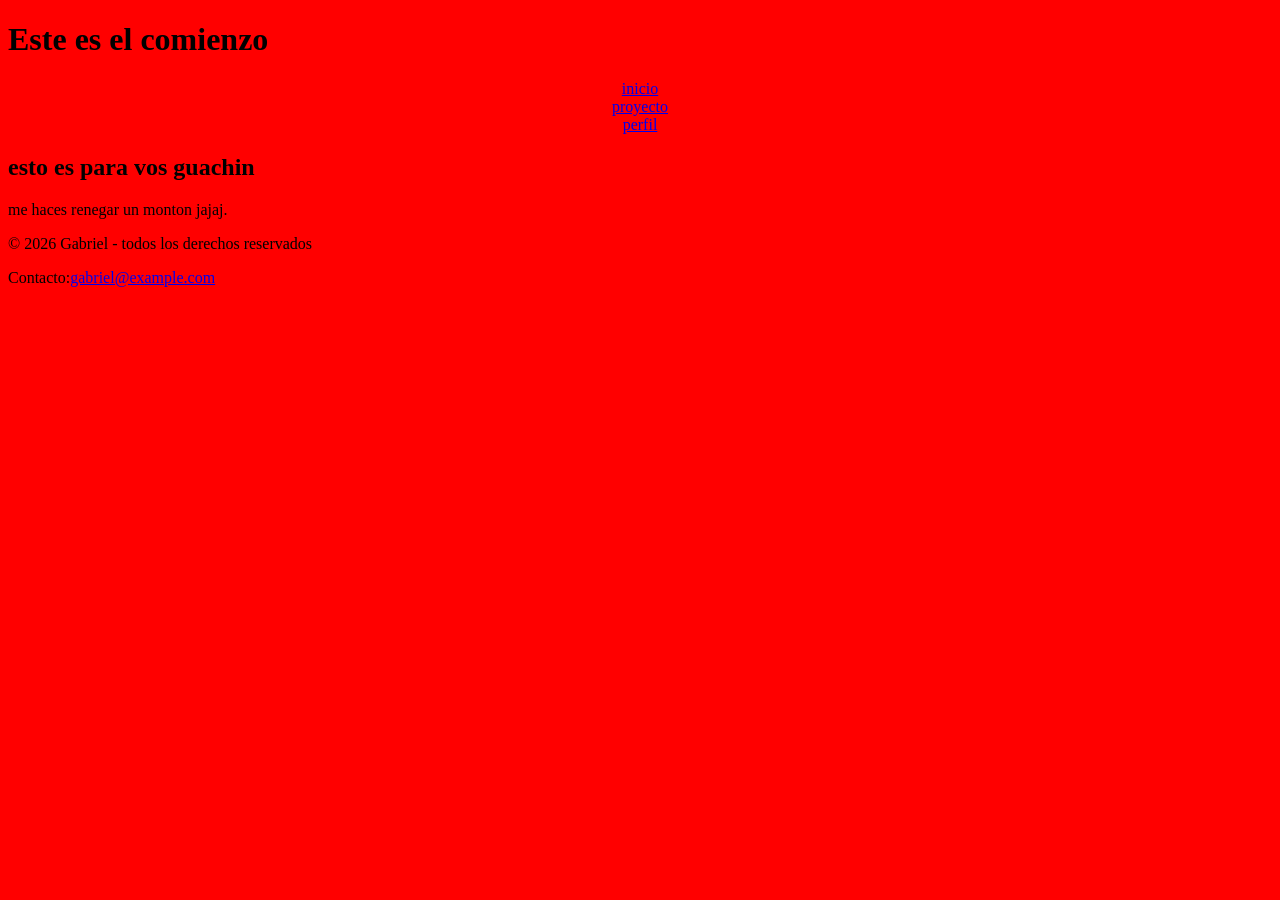
<file: index.html/index.html>
<!DOCTYPE html>
<html lang="es">
<head>
    <meta charset="UTF-8">
    <meta name="viewport" content="width=device-width, initial-scale=1.0">
    <title>plataforma de proyectos - Bienvenido gabriel</title>
</head>


<body style="background-color: red;">
    
<header>
   
    
        <h1>Este es el comienzo</h1>
<nav style="text-align: center;"> 
<ul style="list-style-type: none; padding: 0;">

    
     <li> <a href="inicio">inicio</a></li>
     <li> <a href="proyecto">proyecto</a></li>
     <li> <a href="perfil">perfil</a></li>

</ul>
</nav>
</header style="text-align: center;"> 
    <main>
    <h2>esto es para vos guachin</h2>
    <p>me haces renegar un monton jajaj.</p>
    </main>
    <footer>
        <p>© 2026 Gabriel - todos los derechos reservados</p>
        <p>Contacto:<a href="mailto:gabriel@example.com">gabriel@example.com</a> </p>
    </footer>
</body>
</html>
</file>
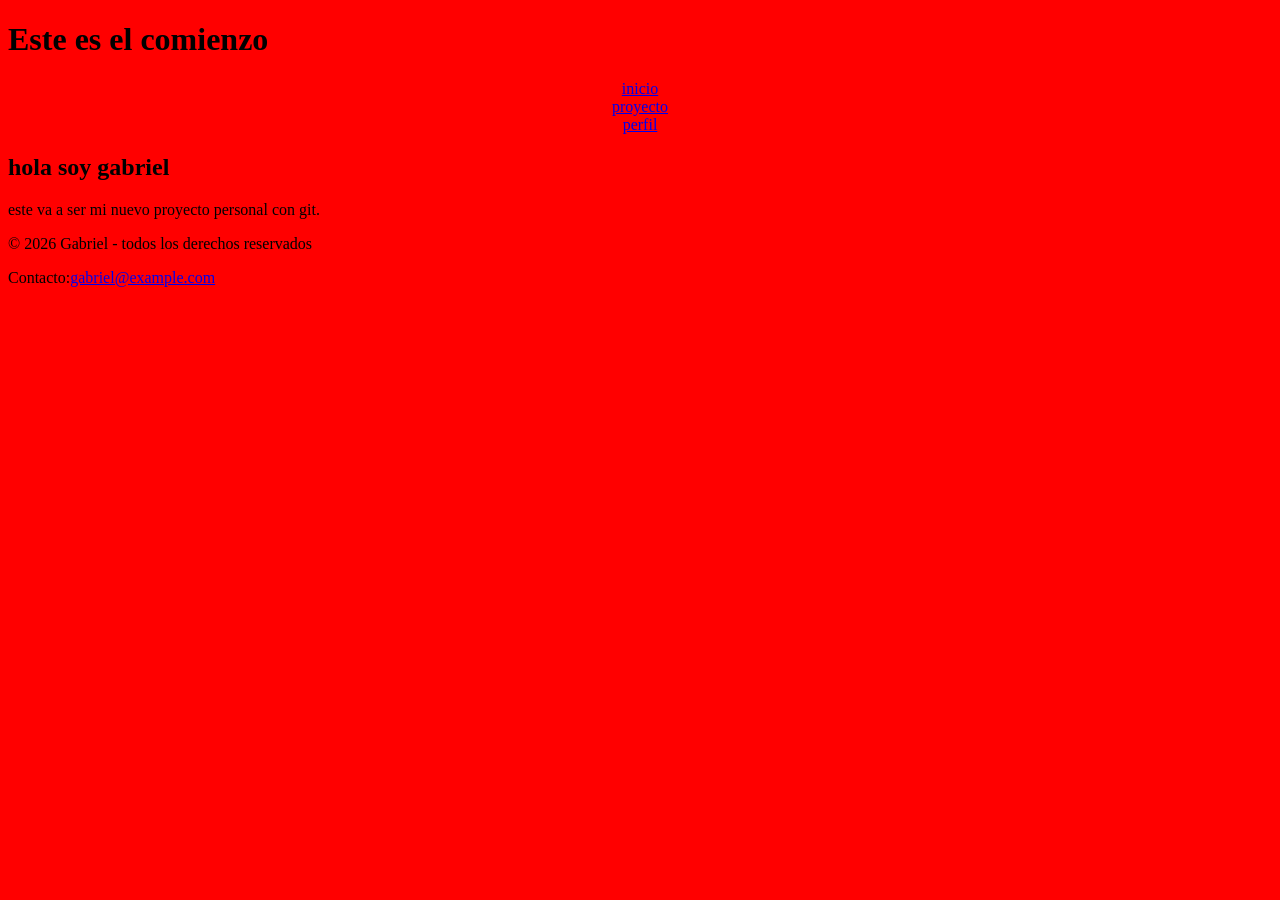
<file: index . html/Untitled-1.html>
<!DOCTYPE html>
<html lang="es">
<head>
    <meta charset="UTF-8">
    <meta name="viewport" content="width=device-width, initial-scale=1.0">
    <title>plataforma de proyectos - Bienvenido gabriel</title>
</head>


<body style="background-color: red;">
    
<header>
   
    
        <h1>Este es el comienzo</h1>
<nav style="text-align: center;"> 
<ul style="list-style-type: none; padding: 0;">

    
     <li> <a href="inicio">inicio</a></li>
     <li> <a href="proyecto">proyecto</a></li>
     <li> <a href="perfil">perfil</a></li>

</ul>
</nav>
</header style="text-align: center;"> 
    <main>
    <h2>hola soy gabriel</h2>
    <p>este va a ser mi nuevo proyecto personal con git.</p>
    </main>
    <footer>
        <p>© 2026 Gabriel - todos los derechos reservados</p>
        <p>Contacto:<a href="mailto:gabriel@example.com">gabriel@example.com</a> </p>
    </footer>
</body>
</html>
</file>
